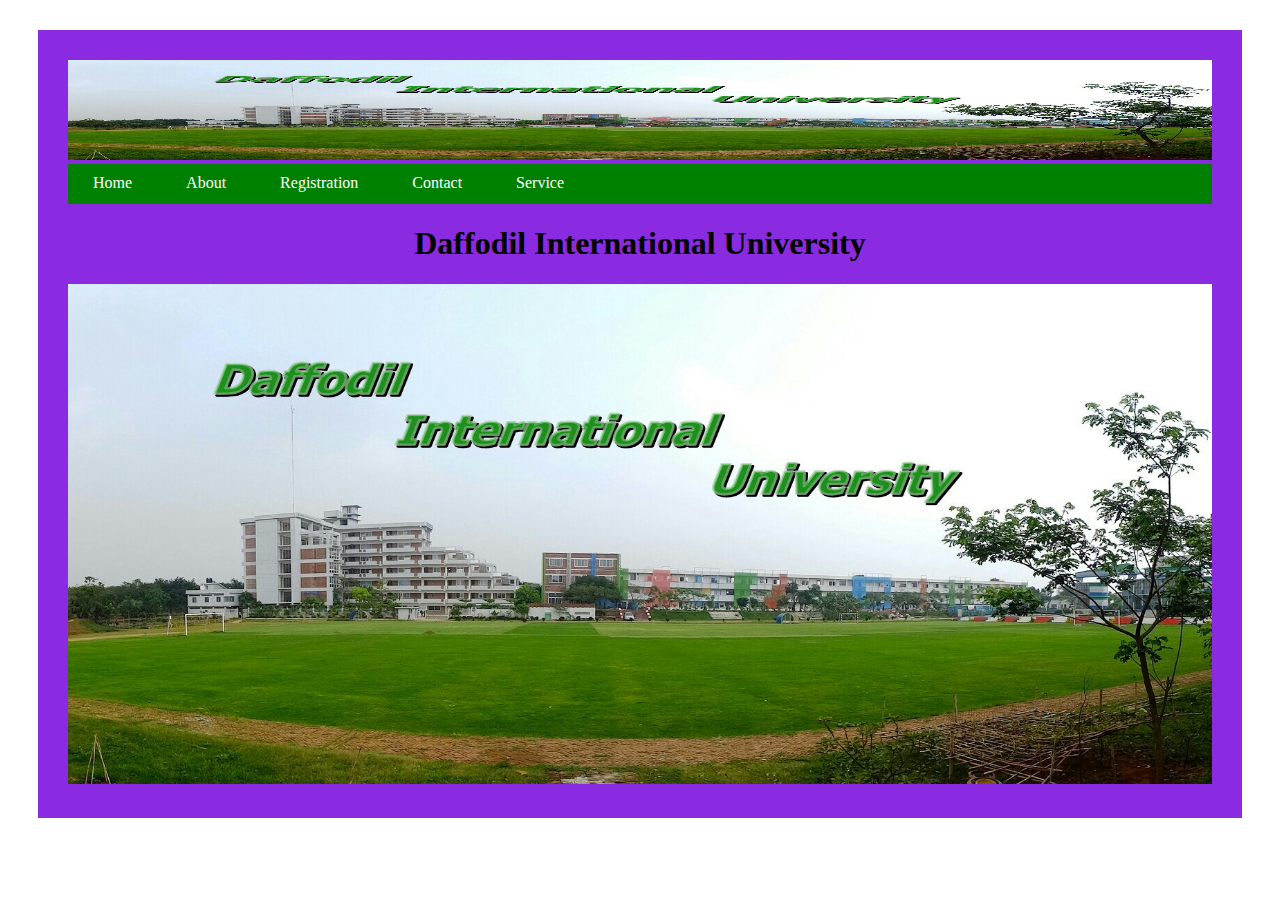
<file: index.html>
<!doctype html>
<html>
	<head>
		<title>Home Page</title>
        <link rel="stylesheet" type="text/css" href="design.css">
	</head>
	<body> 
        <div id="main">
            <img src="varsity.jpg" height="100px" width="100%"/>
            <div id="menu">
                <a href="index.html">Home</a>
                <a href="about.html">About</a>
                <a href="registration.html">Registration</a>
                <a href="Members.html">Contact</a>
                <a href="service.html">Service</a>
            </div>
            <h1>Daffodil International University</h1>
            <img src="varsity.jpg" height="500px" width="100%"/>
        </div>   
	</body>
	<footer>
		
	</footer>
</html>
</file>
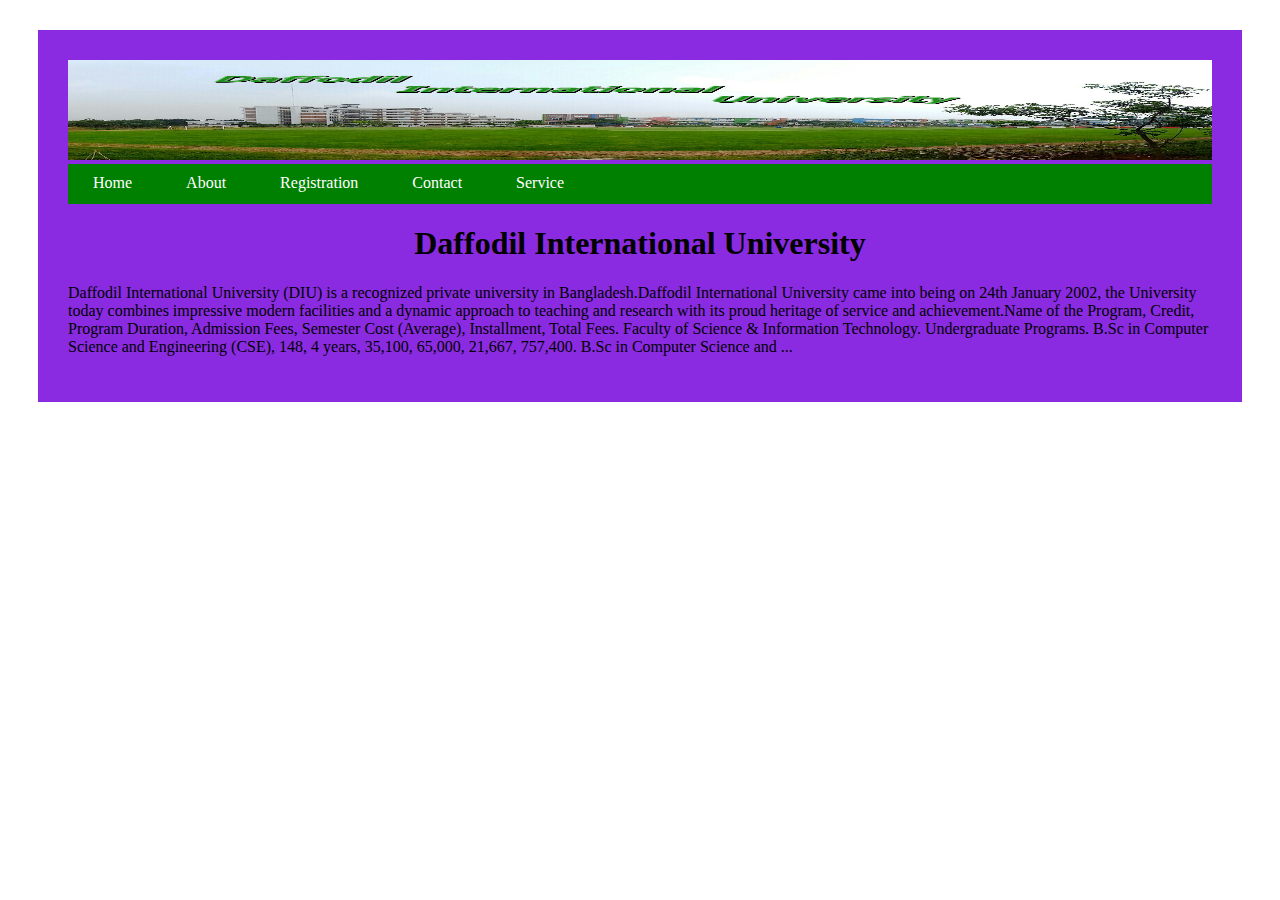
<file: about.html>
<!doctype html>
<html>
	<head>
		<title>Home Page</title>
        <link rel="stylesheet" type="text/css" href="design.css">
	</head>
	<body> 
        <div id="main">
            <img src="varsity.jpg" height="100px" width="100%"/>
            <div id="menu">
                <a href="index.html">Home</a>
                <a href="about.html">About</a>
                <a href="registration.html">Registration</a>
                <a href="Members.html">Contact</a>
                <a href="service.html">Service</a>
            </div>
            <h1>Daffodil International University</h1>
            <p>Daffodil International University (DIU) is a recognized private university in Bangladesh.Daffodil International University came into being on 24th January 2002, the University today combines impressive modern facilities and a dynamic approach to teaching and research with its proud heritage of service and achievement.Name of the Program, Credit, Program Duration, Admission Fees, Semester Cost (Average), Installment, Total Fees. Faculty of Science & Information Technology. Undergraduate Programs. B.Sc in Computer Science and Engineering (CSE), 148, 4 years, 35,100, 65,000, 21,667, 757,400. B.Sc in Computer Science and ...</p>
        </div>
        
	</body>
	<footer>
		
	</footer>
</html>
</file>
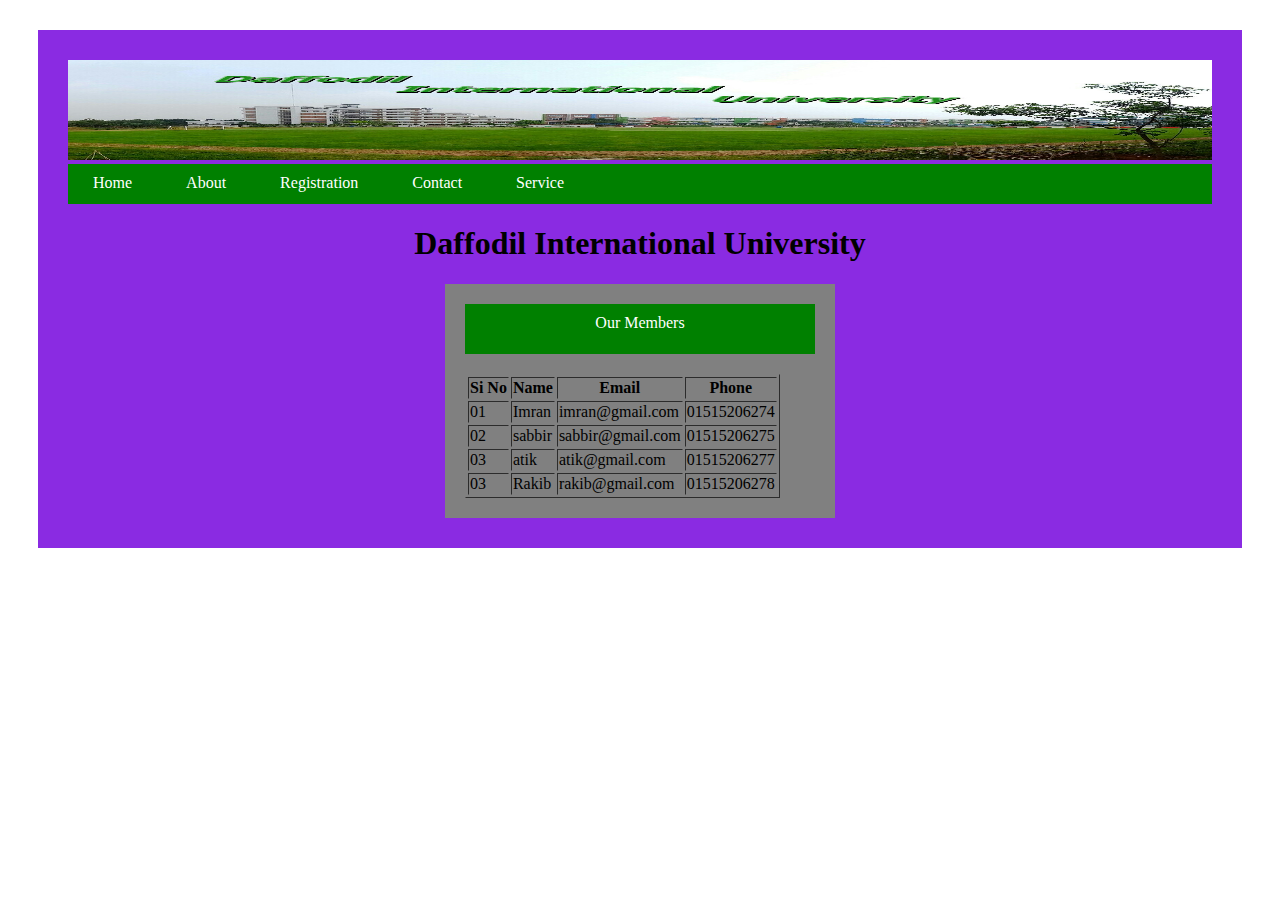
<file: Members.html>
<!doctype html>
<html>
	<head>
		<title>Home Page</title>
        <link rel="stylesheet" type="text/css" href="design.css">
	</head>
	<body> 
       <div id="main">
            <img src="varsity.jpg" height="100px" width="100%"/>
            <div id="menu">
                <a href="index.html">Home</a>
                <a href="about.html">About</a>
                <a href="registration.html">Registration</a>
                <a href="Members.html">Contact</a>
                <a href="service.html">Service</a>
            </div>
            <h1>Daffodil International University</h1>
            <div id="tab1">
                <div id="tab2">Our Members</div>
                    <table border="1">
                        <tr>
                            <th>Si No</th>
                            <th>Name</th>
                            <th>Email</th>
                            <th>Phone</th>			
                        </tr>
                        <tr>
                            <td>01</td>
                            <td>Imran</td>
                            <td>imran@gmail.com</td>
                            <td>01515206274</td>	
                        </tr>
                        <tr>
                            <td>02</td>
                            <td>sabbir</td>
                            <td>sabbir@gmail.com</td>
                            <td>01515206275</td>	
                        </tr>
                        <tr>
                            <td>03</td>
                            <td>atik</td>
                            <td>atik@gmail.com</td>
                            <td>01515206277</td>	
                        </tr>
                        <tr>
                            <td>03</td>
                            <td>Rakib</td>
                            <td>rakib@gmail.com</td>
                            <td>01515206278</td>	
                        </tr>
                    </table>

                </div>
            </div>
	</body>
	<footer>
		
	</footer>
</html>
</file>
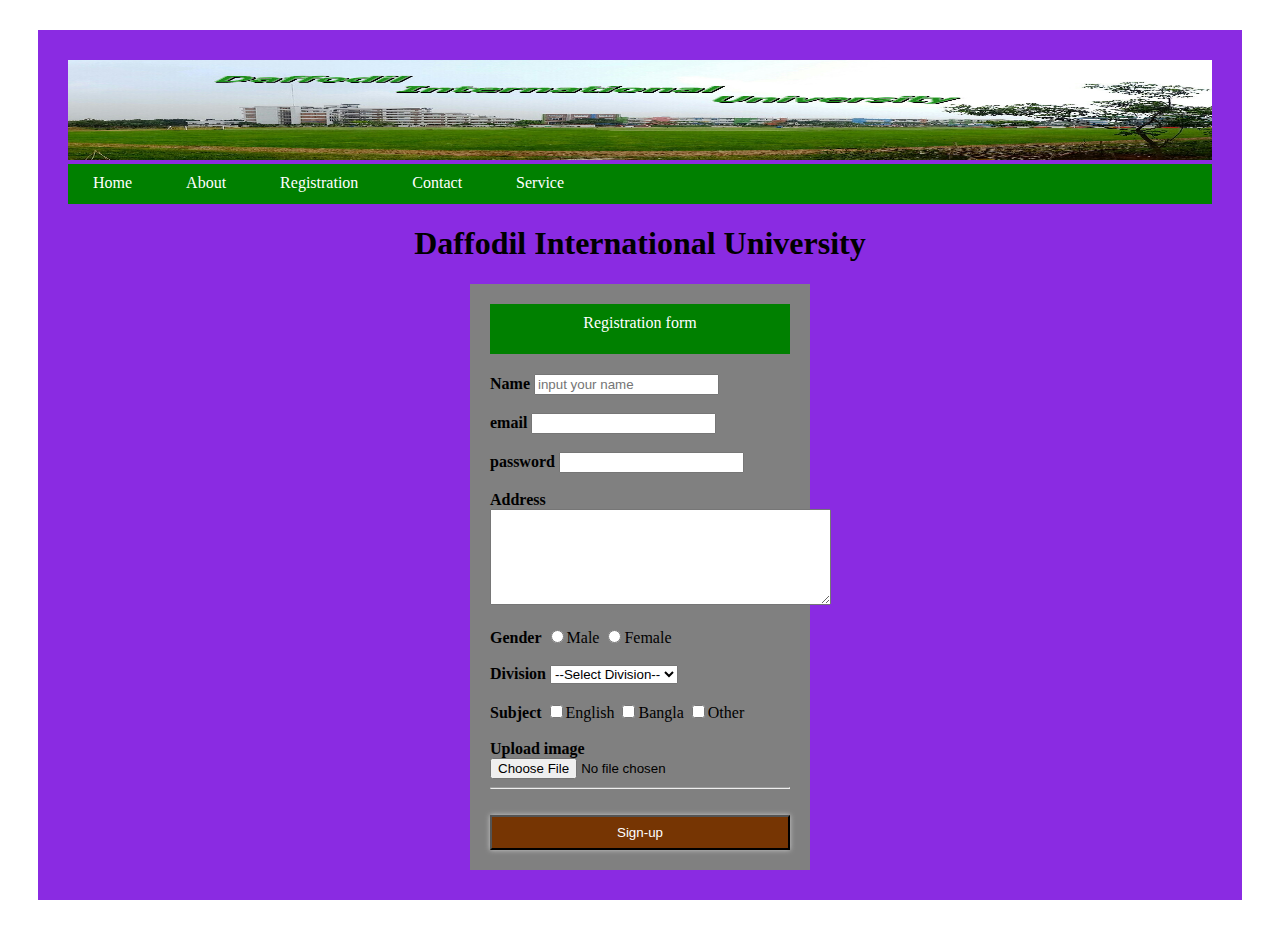
<file: registration.html>
<!doctype html>
<html>
	<head>
		<title>Home Page</title>
        <link rel="stylesheet" type="text/css" href="design.css">
	</head>
	<body> 
        <div id="main">
            <img src="varsity.jpg" height="100px" width="100%"/>
            <div id="menu">
                <a href="index.html">Home</a>
                <a href="about.html">About</a>
                <a href="registration.html">Registration</a>
                <a href="Members.html">Contact</a>
                <a href="service.html">Service</a>
            </div>
            <h1>Daffodil International University</h1>
            <div id="form1">
                <div id="form2">Registration form</div>
                    <form method="post" action="list.php">
                        <b>Name</b>
                        <input type="text" name="name" placeholder="input your name"/>
                        <br><br>
                        <b>email</b>
                        <input type="email" name="email"/>
                        <br><br>
                        <b>password</b>
                        <input type="password" name="password"/>
                        <br><br>
                        <b>Address</b><br>
                        <textarea name="address" rows="6" cols="40"></textarea>
                        <br><br>
                        <b>Gender</b>
                        <input type="radio" value="male" name="gender"/>Male
                        <input type="radio" value="female" name="gender"/>Female
                        <br><br>
                        <b>Division</b>
                        <select>
                            <option>--Select Division--</option>
                                <option>Dhaka</option>
                                <option>Rongpur</option>
                                <option>Rajshahi</option>
                                <option>Dinajpur</option>
                        </select>
                        <br><br>
                        <b>Subject</b>
                        <input type="checkbox" name="subject" value="English"/>English
                        <input type="checkbox" name="subject" value="Bangla"/>Bangla
                        <input type="checkbox" name="subject" value="Other"/>Other
                        <br><br>
                        <b>Upload image</b>
                        <input type="file"/>
                        <br><hr><br>
                        <input id="submit" type="submit" value="Sign-up"/>
                    </form>
                </div>	
        </div>
	</body>
	<footer>
		
	</footer>
</html>
</file>
<file: design.css>
#main{
    padding: 30px; margin: 30px; background-color: blueviolet;
}
#u{
    width:85%;height:510px;background-color:green;float:left; padding-top:20px;
  }
#menu{
	width:100%;height:30px;background-color:green;padding-top:10px;
}
a{
	color:white;padding:25px;text-decoration:none;
}
#form1{
    width:300px; margin:auto; background-color:gray; padding:20px;
}
#form2{
    height:40px;background-color:green;width:100%;text-align:center; padding-top:10px; margin-bottom:20px; border-redius:5px; color:#fff;
}
#submit{
    height:35px;width:100%;background-color:#763503;color:#fff;box-shadow:0px 0px 5px 0px #ccc;
}
#tab1{
    width:350px; margin:auto; background-color:Gray; padding:20px;
}
#tab2{
    height:40px;background-color:green;width:100%;text-align:center; padding-top:10px; margin-bottom:20px; border-redius:5px; color:#fff;
}
h1{
    text-align: center;
}
</file>
